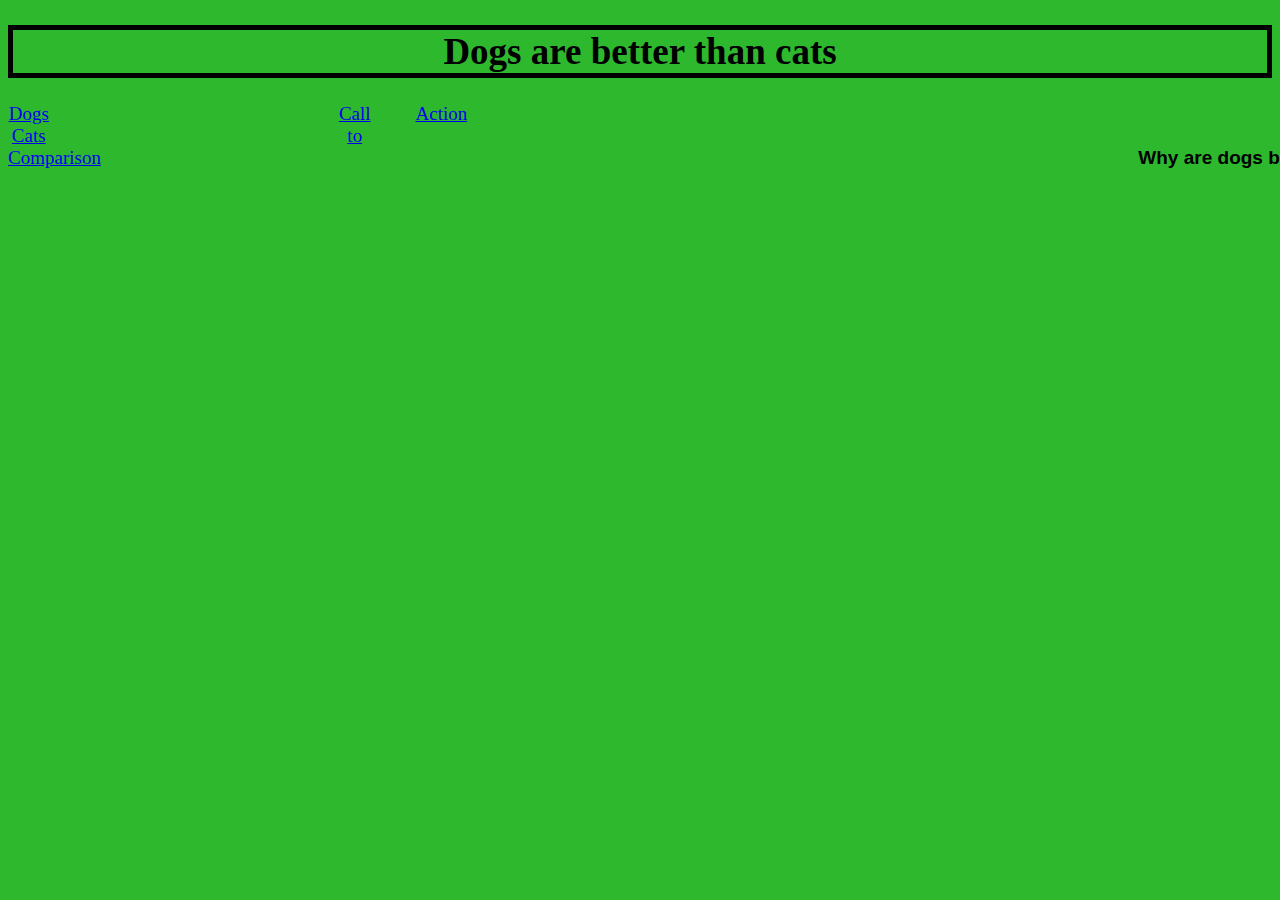
<file: Index.html>
<!DOCTYPE html>
   <html>
	<head>
	    <center> <h1 class="p">Dogs are better than cats</h1> </center>
	         <link rel="stylesheet" type="text/css" href="style.css">
			 <title> Dogs </title>
     </head>
	 
 
	
	 <body>
	  <div class="div">
	  
	  
         <div  class="column"><a href="example.html"> Dogs</div>
         <div class="column"><a href="example2.html">Cats</div> 
		 <div class="column"><a href="example3.html">Comparison</div> 
		 <div class="column"><a href="example4.html">Call to Action</div>
		 </a>
		 <div class="grid">
  <div class="column">
  <div class="column">
  <div class="column">
  <div class="column">
  <div class="column">
 </div>
 <div class="grid-colspan1"></div>
  <div class="grid-colspan2"></div>
	
		
</div>
    
	  <h2>Why are dogs better than cats</h2> 
	 <a> <p> A way to compare dogs over cats are that they are better overall as pets than cats.They have better manners than cats and can be trained better too.
	   <img class="dog" src="images/dog1.jfif"> </p> 
</body>
</html>
</file>
<file: style.css>
div {
	column-count: 4;
	column-gap: 40px;
	text-align:Center;
	font-size: 19px;
}
body {
	background-color: #2eb82e;
}
.grid {
	display: grid;
	grid-template-columns: 1fr 1fr 1fr 1fr;
	grid-template-rows: 1fr 1fr 1fr 1fr 1fr;
}
.grid-colspan1 {
	grid-column-start: 1;
	grid-column-end: span 5;
	color:blue;
	font-size:40px;
	background-color:red;
}
.grid-colspan2 {
	grid-column-start: 2;
	grid-column-end: span 5;
	color:blue;
	font-size:40px;
	background-color:orange;
}
h1 {
		font-size: 37px;
}
h1.p {
    border: 5px solid black;
}
.dog {
 height: 500px;
 width: 500px;
 float:left;
}
h2{
	color: black;
	font-family: arial;
	font-size:19px;
}
p{
	color: black;
	font-family: arial;
	font-size:19px;
	float:right;
	margin-top: 100px;
}
</file>
